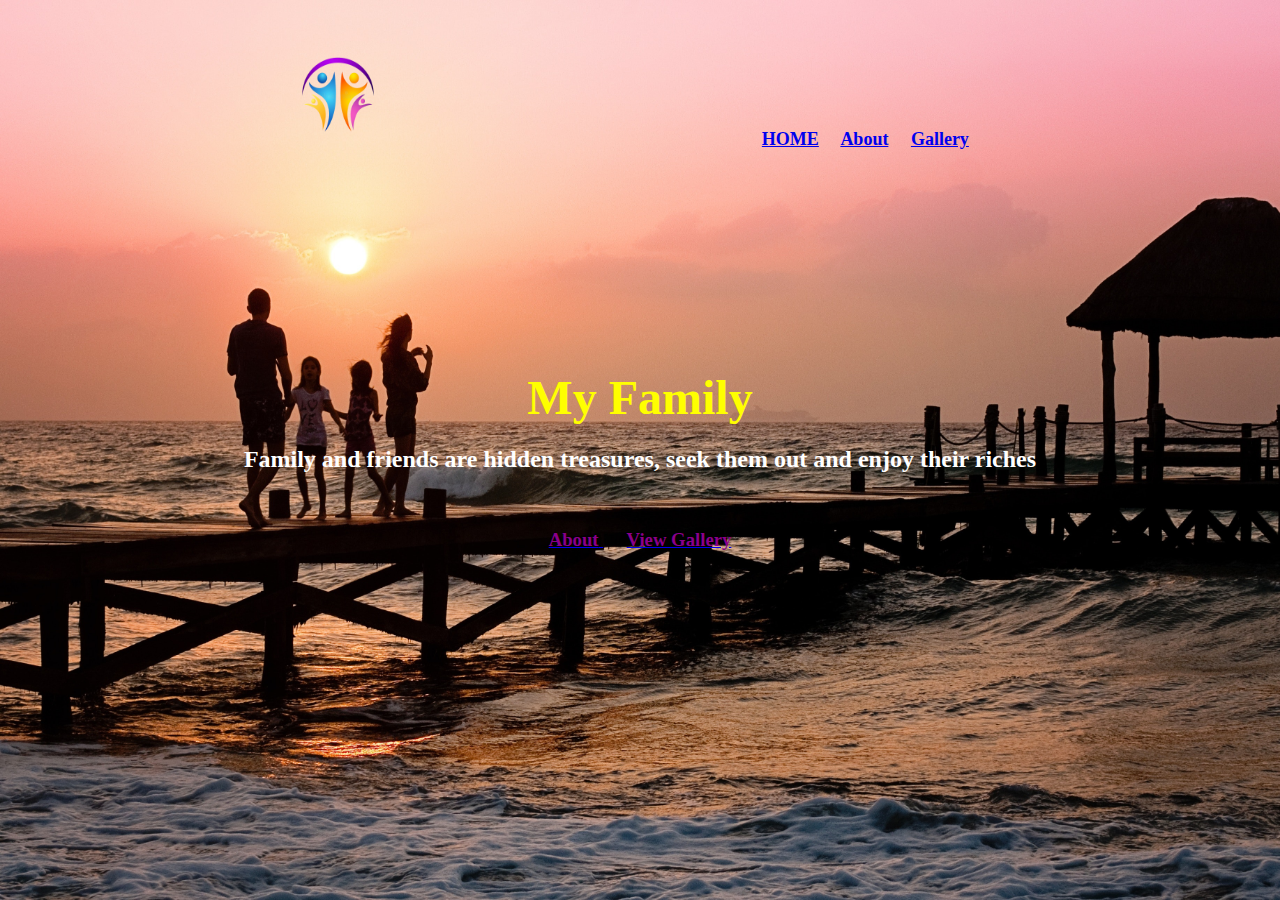
<file: ICT/index.html>
<!DOCTYPE html>
<html lang="en">
<head>
	<meta charset="utf-8">
	<title>
		My Family
	</title>
</head>
<style>
	body {
	  background-image: url('img/fam2.jpg');
	  background-repeat: no-repeat;
	  background-attachment: fixed;
  background-size: 100% 100%;
	}
	</style>

	<br />
	<h3 align="center">
        <img src="img/lgo.png" alt="logo" width="90" height="100">
		&nbsp;&nbsp;&nbsp;&nbsp;&nbsp;&nbsp;&nbsp;&nbsp;&nbsp;&nbsp;&nbsp;&nbsp;&nbsp;&nbsp;&nbsp;&nbsp;&nbsp;&nbsp;&nbsp;
		&nbsp;&nbsp;&nbsp;&nbsp;&nbsp;&nbsp;&nbsp;&nbsp;&nbsp;&nbsp;&nbsp;&nbsp;&nbsp;&nbsp;&nbsp;&nbsp;&nbsp;&nbsp;&nbsp;
		&nbsp;&nbsp;&nbsp;&nbsp;&nbsp;&nbsp;&nbsp;&nbsp;&nbsp;&nbsp;&nbsp;&nbsp;&nbsp;&nbsp;&nbsp;&nbsp;&nbsp;&nbsp;&nbsp;
		&nbsp;&nbsp;&nbsp;&nbsp;&nbsp;&nbsp;&nbsp;&nbsp;&nbsp;&nbsp;&nbsp;&nbsp;&nbsp;&nbsp;&nbsp;&nbsp;&nbsp;&nbsp;&nbsp;
		<font face="cinzel" size="4">
			<a href="index.html">HOME</a>&nbsp;&nbsp;&nbsp;&nbsp;
			<a href="about.html">About</a>&nbsp;&nbsp;&nbsp;&nbsp;
			<a href="gallery.html">Gallery</a>&nbsp;&nbsp;&nbsp;&nbsp;
			
		</font>
	</h3>
	<br /><br /><br /><br /><br /><br /><br /><br /><br /><br />
	<h1 align="center">
		<font face="Lato" color="#FFFF00" size="7">
			My Family 
		</font>
	</h1>
	<h3 align="center">
		<font face="Lato" color="#FFFFFF" size="5">
			Family and friends are hidden treasures, seek them out and enjoy their riches
		</font>
	</h3>
	<br />
	<h3 align="center">
	<a target="blank" href="about.html">
		<font face="Lato" color="#8B008B">About</font>
	</a>&nbsp;&nbsp;&nbsp;&nbsp;
	<a target="blank" href="gallery.html">
		<font face="Lato" color="#8B008B">View Gallery</font>
	</a>
	</h3>
</body>
</html>
</file>
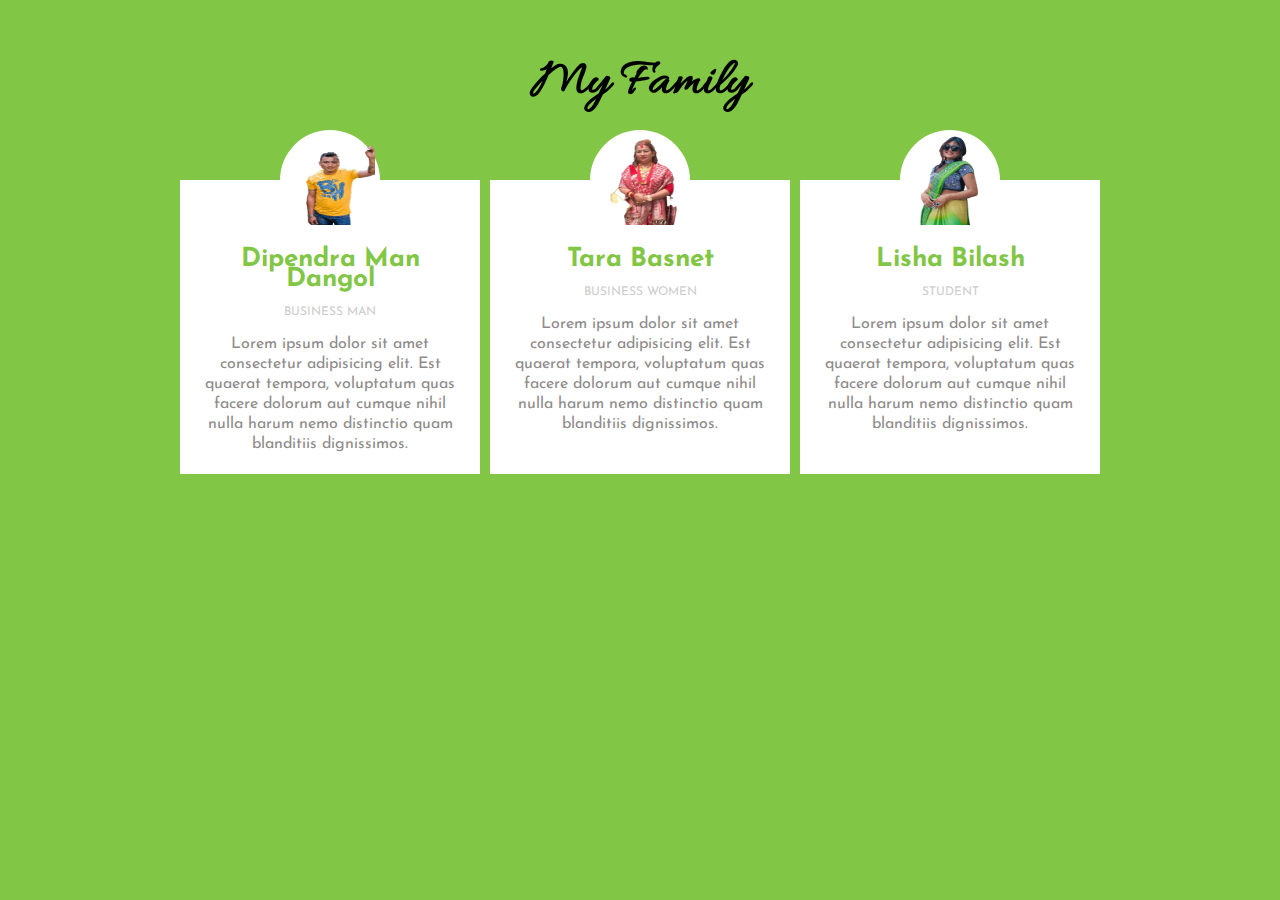
<file: ICT/about.html>
<!DOCTYPE html>
<html lang="en">
<head>
    <meta charset="UTF-8">
    <meta http-equiv="X-UA-Compatible" content="IE=edge">
    <meta name="viewport" content="width=device-width, initial-scale=1.0">
    <title>About/Family</title>
</head>
<body>
    <link rel="stylesheet" href="about.css">
<div class="wrapper">
    <h1>My Family</h1>
    <div class="team">
      <div class="team_member">
        <div class="team_img">
          <img src="img/Dad-removebg-preview.png" alt="Family_image">
        </div>
        <h3>Dipendra Man Dangol</h3>
        <p class="role">Business man</p>
        <p>Lorem ipsum dolor sit amet consectetur adipisicing elit. Est quaerat tempora, voluptatum quas facere dolorum aut cumque nihil nulla harum nemo distinctio quam blanditiis dignissimos.</p>
      </div>
      <div class="team_member">
        <div class="team_img">
          <img src="img/Mom-removebg-preview.png" alt="Family_image">
        </div>
        <h3>Tara Basnet</h3>
        <p class="role">Business women</p>
        <p>Lorem ipsum dolor sit amet consectetur adipisicing elit. Est quaerat tempora, voluptatum quas facere dolorum aut cumque nihil nulla harum nemo distinctio quam blanditiis dignissimos.</p></div>
      <div class="team_member">
        <div class="team_img">
          <img src="img/Sis-removebg-preview.png" alt="Family_image">
        </div>
        <h3>Lisha Bilash</h3>
        <p class="role">Student</p>
        <p>Lorem ipsum dolor sit amet consectetur adipisicing elit. Est quaerat tempora, voluptatum quas facere dolorum aut cumque nihil nulla harum nemo distinctio quam blanditiis dignissimos.</p>
      </div>
    </div>
  </div>
</body>
</html>
</file>
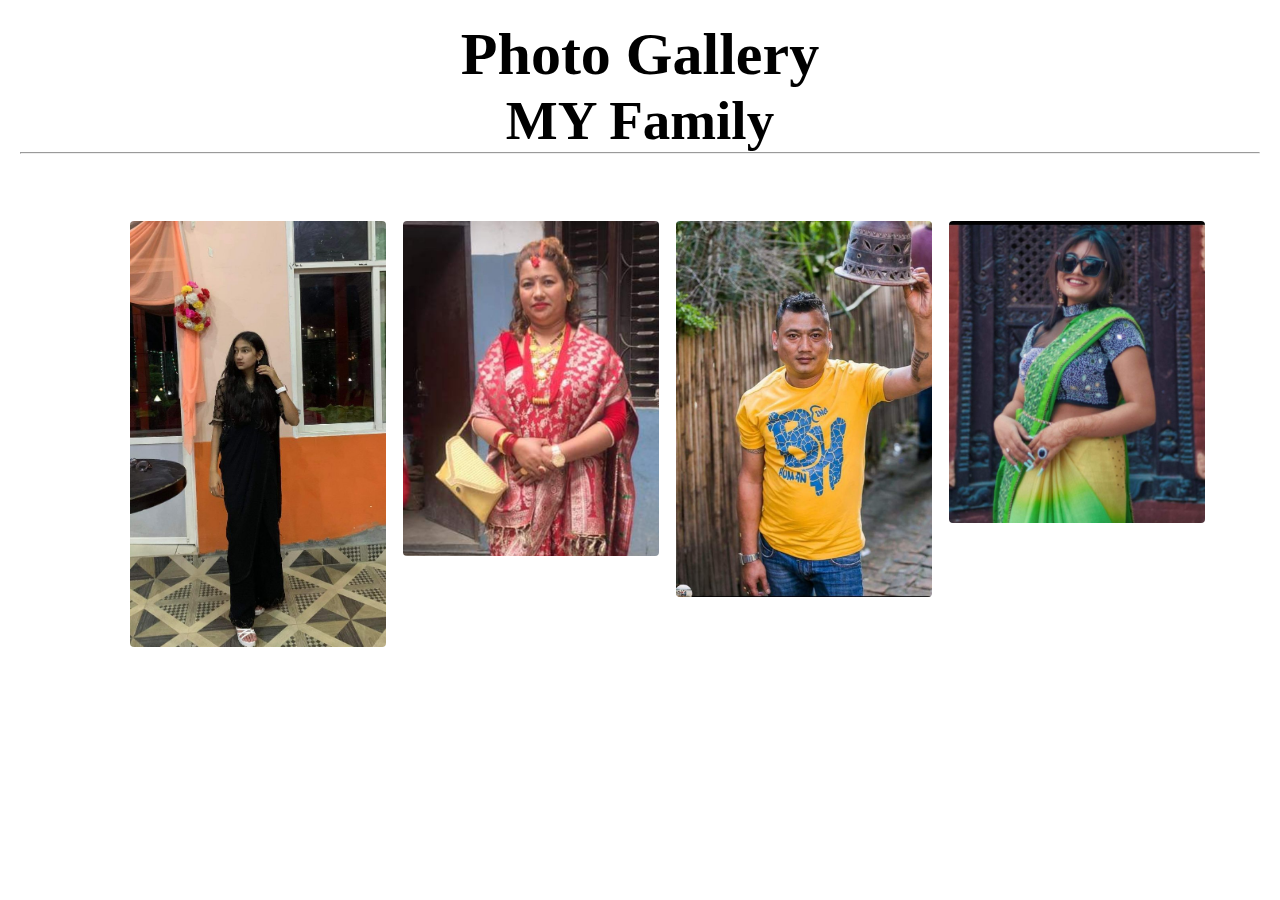
<file: ICT/gallery.html>
<!DOCTYPE html>
<html>
<head>
 <title>Gallery</title>


<style type="text/css">
 
 *{
   margin: 0px;
}

h1{
 text-align: center;
}
p{
 font-size: 55px;
}

header{

font-family: 'Dokdo', cursive;
font-size: 30px;
padding: 20px;
}
main{
      margin-left: 120px;
        width: 100%;
        margin-top: 40px;
}
.box{
 width: 20%;
 float: left;
 padding: 7px;
 padding-left: 10px;  
 display: block;

}

img{
 width: 100%;
    border-radius: 4px;

}

img:hover{
  transform: scale(1.3,1.3);
  transition: .3s transform;

}


</style>

</head>
<body>
<header>
 
 <h1>
Photo Gallery <p>MY Family</p>
</h1>
<hr/>

</header>

<main>
 <div class="box">
<img src="img/Me.jpg"></div>
<div class="box">
<img src="img/Mom.jpg"></div>
<div class="box">
<img src="img/Dad.jpg"></div>
<div class="box">
<img src="img/Sis.jpg"></div>
<div class="box">
</main>
</body>
</html>
</file>
<file: ICT/about.css>
@import url('https://fonts.googleapis.com/css?family=Allura|Josefin+Sans');

*{
  margin: 0;
  padding: 0;
  box-sizing: border-box;
}

body{
  background: #81c644;
  font-family: 'Josefin Sans', sans-serif;
}

.wrapper{
  margin-top: 50px;
}

.wrapper h1{
  font-family: 'Allura', cursive;
  font-size: 52px;
  margin-bottom: 60px;
  text-align: center;
}

.team{
  display: flex;
  justify-content: center;
  width: auto;
  text-align: center;
  flex-wrap: wrap;
}

.team .team_member{
  background: #fff;
  margin: 5px;
  margin-bottom: 50px;
  width: 300px;
  padding: 20px;
  line-height: 20px;
  color: #8e8b8b;  
  position: relative;
}

.team .team_member h3{
  color: #81c644;
  font-size: 26px;
  margin-top: 50px;
}

.team .team_member p.role{
  color: #ccc;
  margin: 12px 0;
  font-size: 12px;
  text-transform: uppercase;
}

.team .team_member .team_img{
  position: absolute;
  top: -50px;
  left: 50%;
  transform: translateX(-50%);
  width: 100px;
  height: 100px;
  border-radius: 50%;
  background: #fff;
}

.team .team_member .team_img img{
  width: 100px;
  height: 100px;
  padding: 5px;
}
</file>
